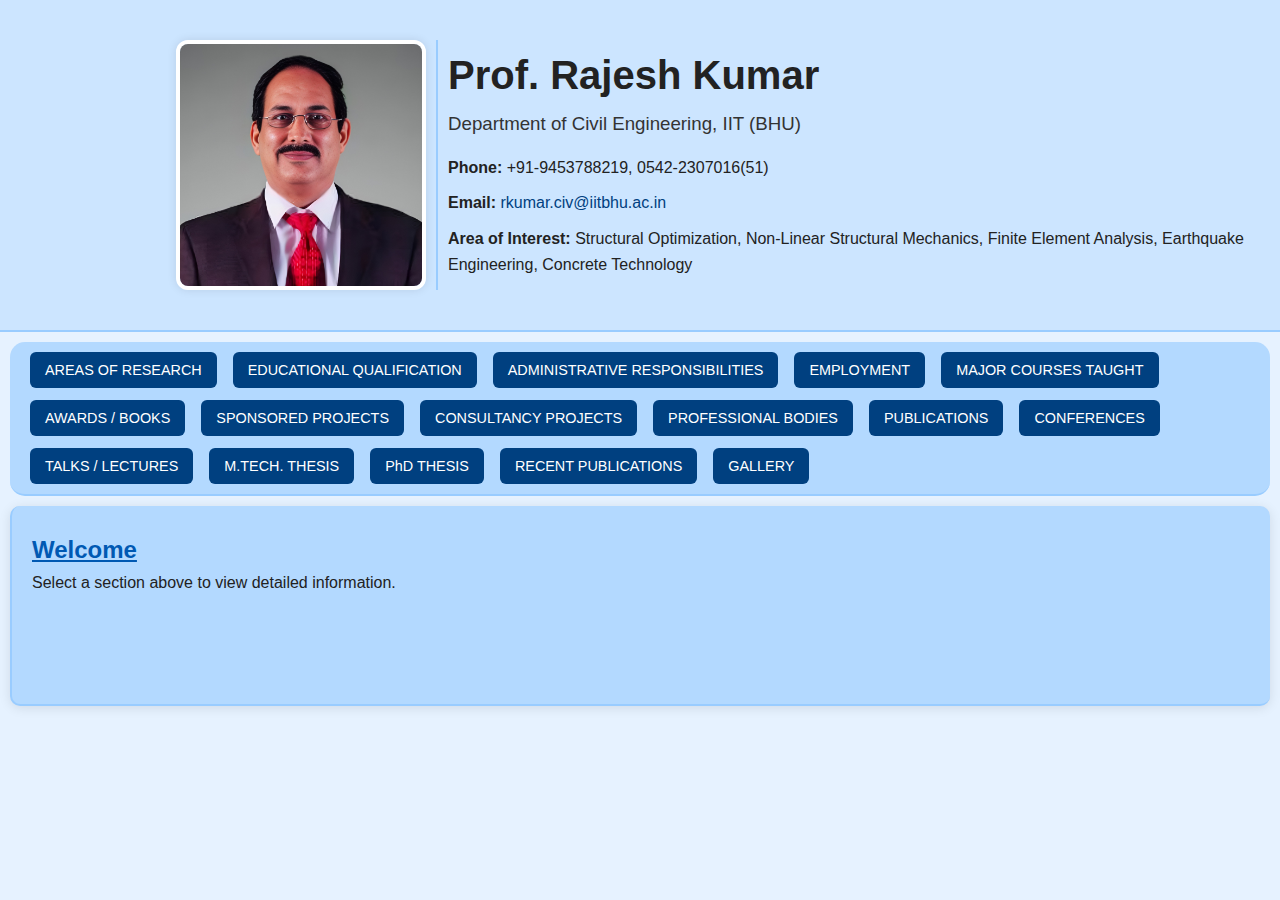
<file: index.html>
<!DOCTYPE html>
<html lang="en">
<head>
  <meta charset="UTF-8" />
  <meta name="viewport" content="width=device-width, initial-scale=1.0"/>
  <title>Dr. Rajesh Kumar | About</title>
  <link rel="stylesheet" href="style.css" />
</head>
<body>

  <!-- Profile Section -->
  <div class="profile">
    <div class="profile-left">
      <img src="prof.jpg" alt="Prof. Rajesh Kumar" class="profile-img" />
    </div>
    <div class="divider"></div>
    <div class="profile-right">
      <h1>Prof. Rajesh Kumar</h1>
      <h3>Department of Civil Engineering, IIT (BHU)</h3>
      <p><strong>Phone:</strong> +91-9453788219, 0542-2307016(51)</p>
      <p><strong>Email:</strong> <a href="mailto:rkumar.civ@iitbhu.ac.in">rkumar.civ@iitbhu.ac.in</a></p>
      <p><strong>Area of Interest:</strong> Structural Optimization, Non-Linear Structural Mechanics, Finite Element Analysis, Earthquake Engineering, Concrete Technology</p>
    </div>
  </div>
  

  <!-- Scrollable Menu Strip -->
  <div class="menu-strip">
    <div class="menu-items" id="menuItems">
      <button data-target="research">AREAS OF RESEARCH</button>
      <button data-target="education">EDUCATIONAL QUALIFICATION</button>
      <button data-target="admin">ADMINISTRATIVE RESPONSIBILITIES</button>
      <button data-target="employment">EMPLOYMENT</button>
      <button data-target="courses">MAJOR COURSES TAUGHT</button>
      <button data-target="awards">AWARDS / BOOKS</button>
      <button data-target="projects">SPONSORED PROJECTS</button>
      <button data-target="consultancy">CONSULTANCY PROJECTS</button>
      <button data-target="memberships">PROFESSIONAL BODIES</button>
      <button data-target="publications">PUBLICATIONS</button>
      <button data-target="conferences">CONFERENCES</button>
      <button data-target="talks">TALKS / LECTURES</button>
      <button data-target="mtech">M.TECH. THESIS</button>
      <button data-target="phd">PhD THESIS</button>
      <button data-target="recent">RECENT PUBLICATIONS</button>
      <button data-target="gallery">GALLERY</button>
      <!-- <button data-target="moreawards">MORE AWARDS</button> -->
    </div>
  </div>

  <!-- Content Display Box -->
  <div class="content-box" id="contentBox">
    <h2>Welcome</h2>
    <p>Select a section above to view detailed information.</p>
  </div>

  <script src="script.js"></script>
</body>
</html>
</file>
<file: style.css>
* {
  box-sizing: border-box;
  scroll-behavior: smooth;
  margin: 0;
  padding: 0;
}

body {
  font-family: 'Segoe UI', sans-serif;
  background-color: #e6f2ff;
  color: #222;
}

/* ---------- PROFILE SECTION ---------- */
.profile {
  display: flex;
  flex-direction: row;
  align-items: stretch;
  padding: 40px 20px;
  background-color: #cce5ff;
  border-bottom: 2px solid #99ccff;
  gap: 10px;
}

.profile-left {
  flex: 1;
  display: flex;
  justify-content: flex-end; 
  align-items: center;
  padding-right: 0;
}

.profile-img {
  width: 250px; 
  aspect-ratio: 1 / 1;
  object-fit: cover;
  border-radius: 12px;
  border: 4px solid white;
  box-shadow: 0 0 10px rgba(0, 0, 0, 0.1);
}

.divider {
  width: 2px;
  background-color: #99ccff;
}

.profile-right {
  flex: 2;
  display: flex;
  flex-direction: column;
  justify-content: center;
  gap: 10px;
}

.profile-right h1 {
  font-size: 2.5rem;
  margin-bottom: 5px;
}

.profile-right h3 {
  font-weight: normal;
  margin-top: 0;
  margin-bottom: 10px;
  color: #333;
}

.profile-right p {
  font-size: 1rem;
  line-height: 1.6;
  margin: 0;
}

.profile-right a {
  color: #004080;
  text-decoration: none;
}

/* ---------- SCROLLABLE MENU STRIP ---------- */

.menu-strip {
  box-sizing: border-box;  
  margin: 10px 10px;
  background-color: #b3d9ff;
  padding: 10px 20px;
  border-bottom: 2px solid #99ccff;
  border-radius: 15px;
}

.menu-items {
  display: flex;
  flex-wrap: wrap;
  gap: 12px 16px;
  justify-content: flex-start;
}

.menu-items button {
  background: #004080;
  color: white;
  border: none;
  padding: 10px 15px;
  border-radius: 6px;
  font-size: 0.9rem;
  cursor: pointer;
  white-space: nowrap;
  transition: background 0.3s ease;
}

.menu-items button:hover,
.menu-items button.active {
  background-color: #0066cc;
}
.menu-items button:focus {
  outline: 3px solid #0066cc;
}


/* ---------- CONTENT BOX ---------- */
.content-box {
  padding: 30px 20px;
  margin: 10px 10px;
  border-bottom: 2px solid #99ccff;
  border-left: 2px solid #99ccff;
  background-color: #b3d9ff;
  box-shadow: 0 2px 12px rgba(0, 0, 0, 0.1);
  border-radius: 10px;
  min-height: 200px;
  transition: opacity 0.3s ease;
}

.content-box .section-content {
  padding-left: 40px;
}

.content-box h2 {
  color: #0059b3;
  margin-top: 0px;
  margin-bottom: 10px;
  text-decoration: underline;
}

.content-box ul li,
.content-box ol li {
  margin-bottom: 12px;
  line-height: 1.6;
  font-size: 1.02rem;
  color: #333;
}

.content-box ul,
.content-box ol {
  margin-bottom: 25px;
  padding-left: 24px;
}



.gallery-container {
  position: relative;
  width: 100%;
  max-width: 1000px;
  height: 500px;
  margin: 0 auto;
  border-radius: 10px;
  overflow: hidden;
  box-shadow: 0 0 12px rgba(0, 0, 0, 0.15);
  background-color: #f0f8ff;
}

.gallery-container img {
  width: 100%;
  height: 100%;
  object-fit: cover;
  display: block;
}

.gallery-btn {
  position: absolute;
  top: 50%;
  transform: translateY(-50%);
  background-color: rgba(0, 64, 128, 0.6);
  color: white;
  border: none;
  font-size: 2rem;
  padding: 8px 12px;
  cursor: pointer;
  border-radius: 4px;
  z-index: 1;
  transition: background 0.3s ease;
}

.gallery-btn:hover {
  background-color: rgba(0, 64, 128, 0.8);
}

.left-btn {
  left: 10px;
}

.right-btn {
  right: 10px;
}

.simple-carousel {
  position: relative;
  width: 100%;
  height: 400px;
  overflow: hidden;
  border-radius: 10px;
  background-color: #f0f0f0;
  box-shadow: 0 0 10px rgba(0,0,0,0.1);
}

.simple-carousel img {
  width: 100%;
  height: 100%;
  object-fit: cover;
}

.carousel-controls {
  position: absolute;
  top: 50%;
  width: 100%;
  display: flex;
  justify-content: space-between;
  transform: translateY(-50%);
  padding: 0 10px;
}

.carousel-controls button {
  background-color: rgba(0, 0, 0, 0.4);
  border: none;
  color: white;
  font-size: 24px;
  padding: 10px 14px;
  cursor: pointer;
  border-radius: 50%;
}

.carousel-controls button:hover {
  background-color: rgba(0, 0, 0, 0.6);
}

/* ---------- RESPONSIVE LAYOUT ---------- */
@media (max-width: 768px) {
  .profile {
    flex-direction: column;
    text-align: center;
  }

  .divider {
    display: none;
  }

  .profile-right {
    align-items: center;
  }

  .menu-items {
    flex-wrap: nowrap;
    overflow-x: scroll;
  }
}
</file>
